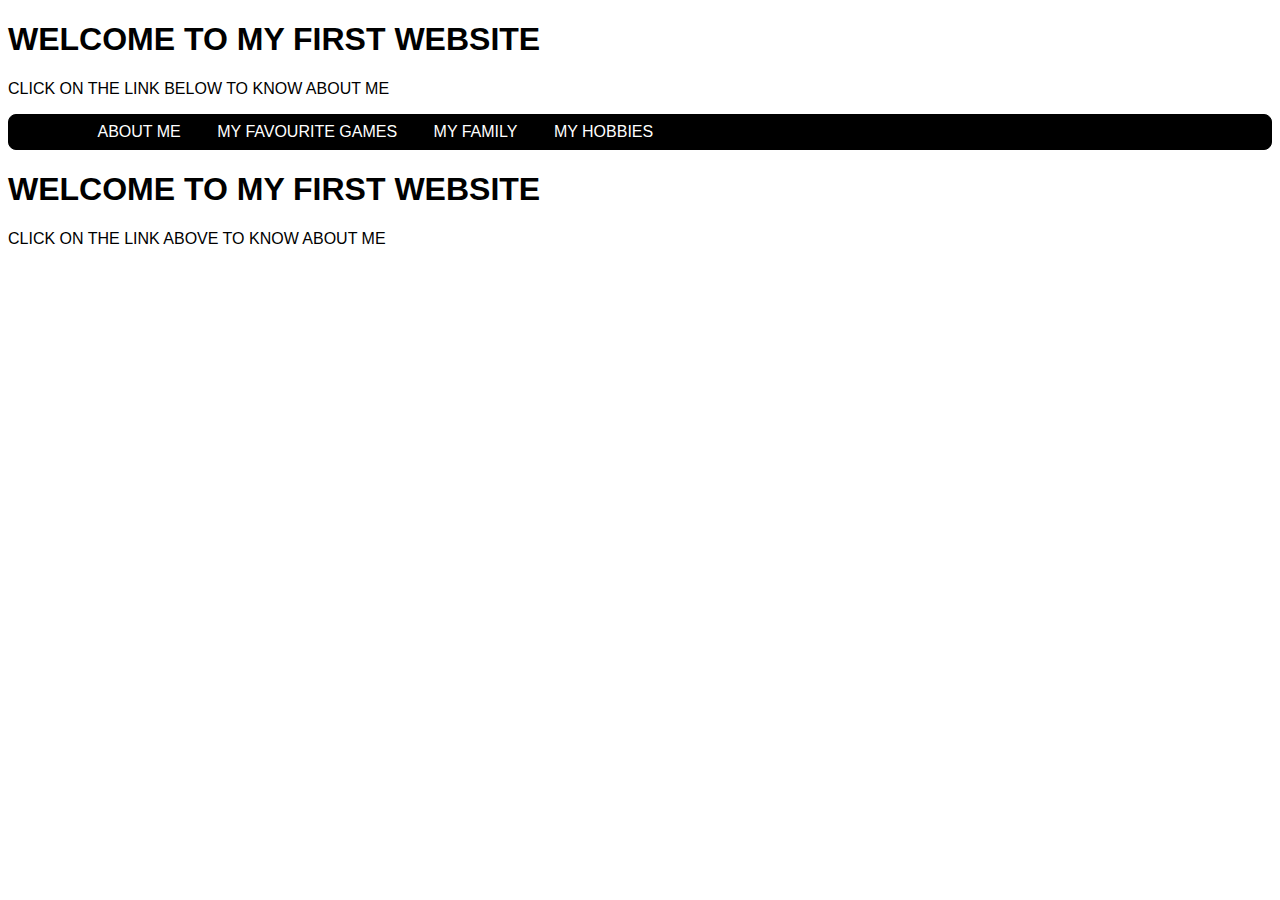
<file: My-First-Website_start/index.html>
<!DOCTYPE html>
<html>
	<head>
	<title>Home</title>
	<link type="text/css" rel="stylesheet" href="css/home.css"/>
	<meta charset="utf-8"/>
	</head>
	<body>
		<h1>WELCOME TO MY FIRST WEBSITE</h1>
		<p>CLICK ON THE LINK BELOW TO KNOW ABOUT ME</p>	
		
			<ul class="menu">
				<li class="menu"> >Home</li>
				<li><a href="about-me.html">ABOUT ME</a><li>
				<li><a href="games.html">MY FAVOURITE GAMES</a><li>
				<li><a href="family.html">MY FAMILY</a><li>
				<li><a href="hobbies.html">MY HOBBIES</a><li>	
				</ul>

				<h1>WELCOME TO MY FIRST WEBSITE</h1>
		<p>CLICK ON THE LINK ABOVE TO KNOW ABOUT ME</p>	
		
	</body>
</html>
</file>
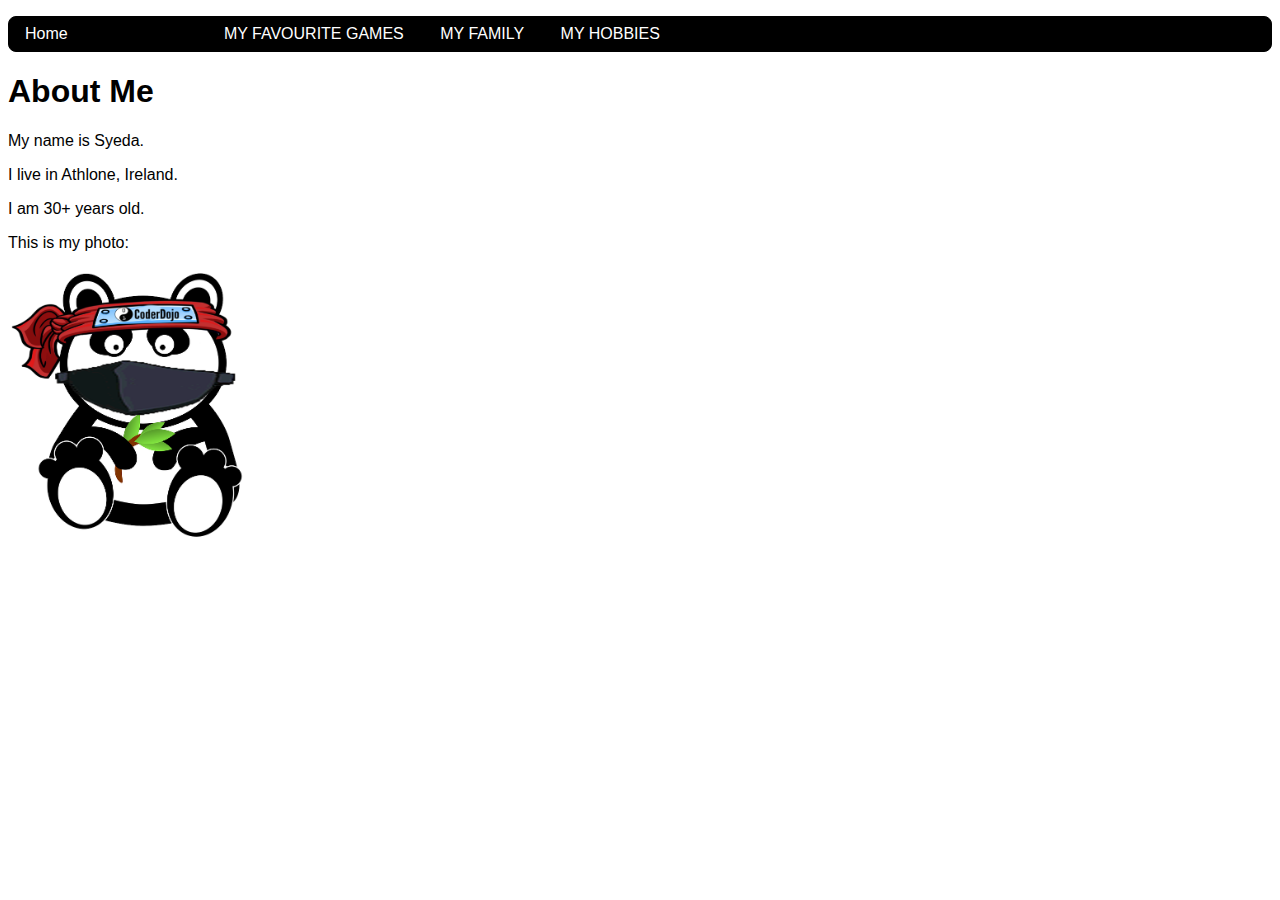
<file: My-First-Website_start/about-me.html>
<!DOCTYPE html>
<html>
	<head>
	<title>About Me</title>
	<link type="text/css" rel="stylesheet" href="css/home.css"/>
	<meta charset="utf-8"/>
	</head>
	<body>
		<ul class="menu">
		    <li><a href="index.html">Home</a><li>
		    <li>ABOUT ME<li>
			<li><a href="games.html">MY FAVOURITE GAMES</a><li>
			<li><a href="family.html">MY FAMILY</a><li>
			<li><a href="hobbies.html">MY HOBBIES</a><li>	
			</ul>
		
		<h1>About Me</h1>
		<p>My name is Syeda.</p>
		<p>I live in Athlone, Ireland.</p>
		<p>I am 30+ years old.</p>
		<p>This is my photo:</p>
		<p><img src="images/ling-ling.png" alt="Picture of Ling Ling" width="240"/></p>
	</body>
</html>
</file>
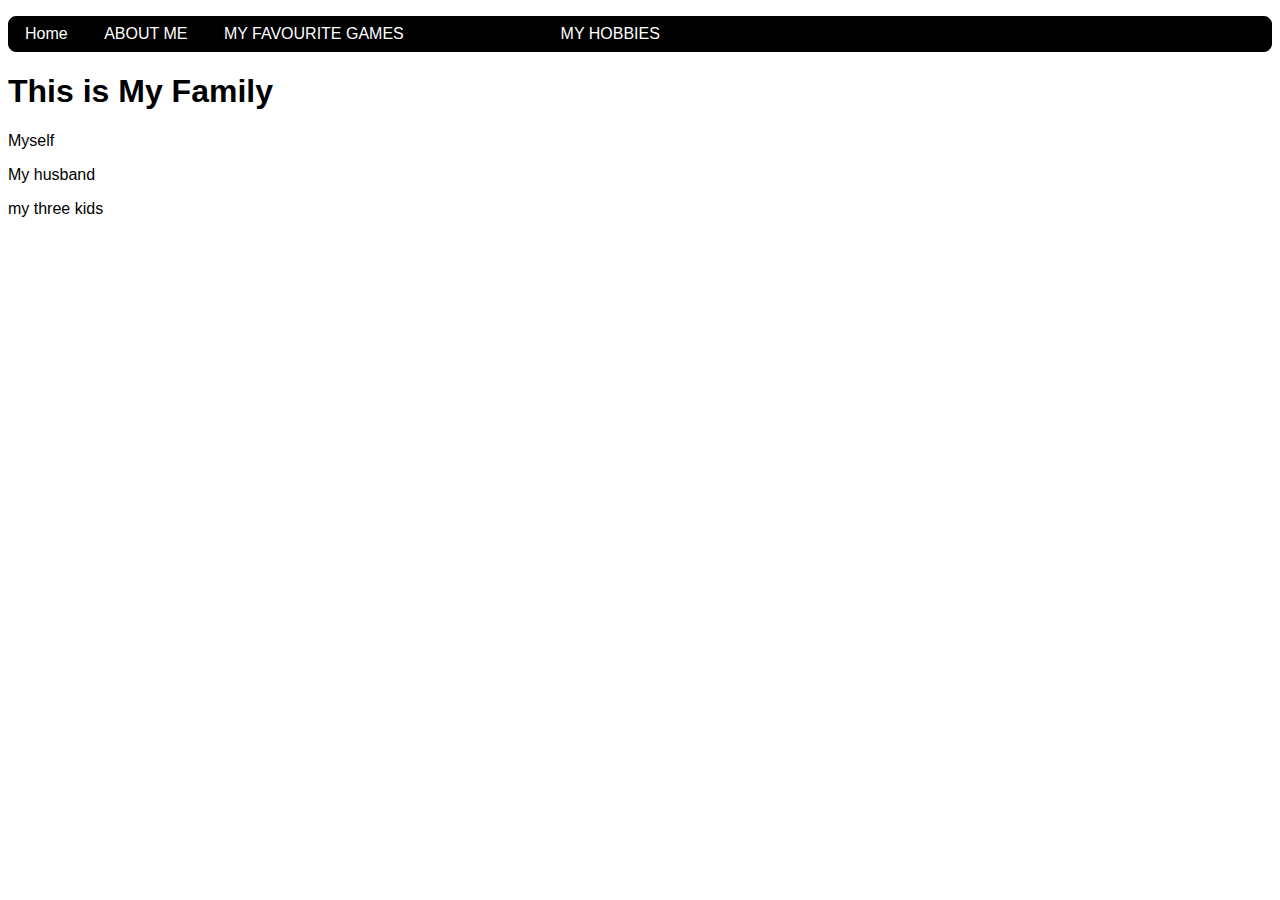
<file: My-First-Website_start/family.html>
<!DOCTYPE html>
<html>
	<head>
	<title>MY FAMILY</title>
	<link type="text/css" rel="stylesheet" href="css/home.css"/>
	<meta charset="utf-8"/>
	</head>
	<body>

<ul class="menu">
          <li><a href="index.html">Home</a><li>
		  <li><a href="about-me.html">ABOUT ME</a><li>
			<li><a href="games.html">MY FAVOURITE GAMES</a><li>
			<li>MY FAMILY<li>
			<li><a href="hobbies.html">MY HOBBIES</a><li>	
			</ul>

		<h1>This is My Family</h1>
		<p>Myself</p>
		<p>My husband </p>
		<p>my three kids</p>
		
		
	</body>
</html>
</file>
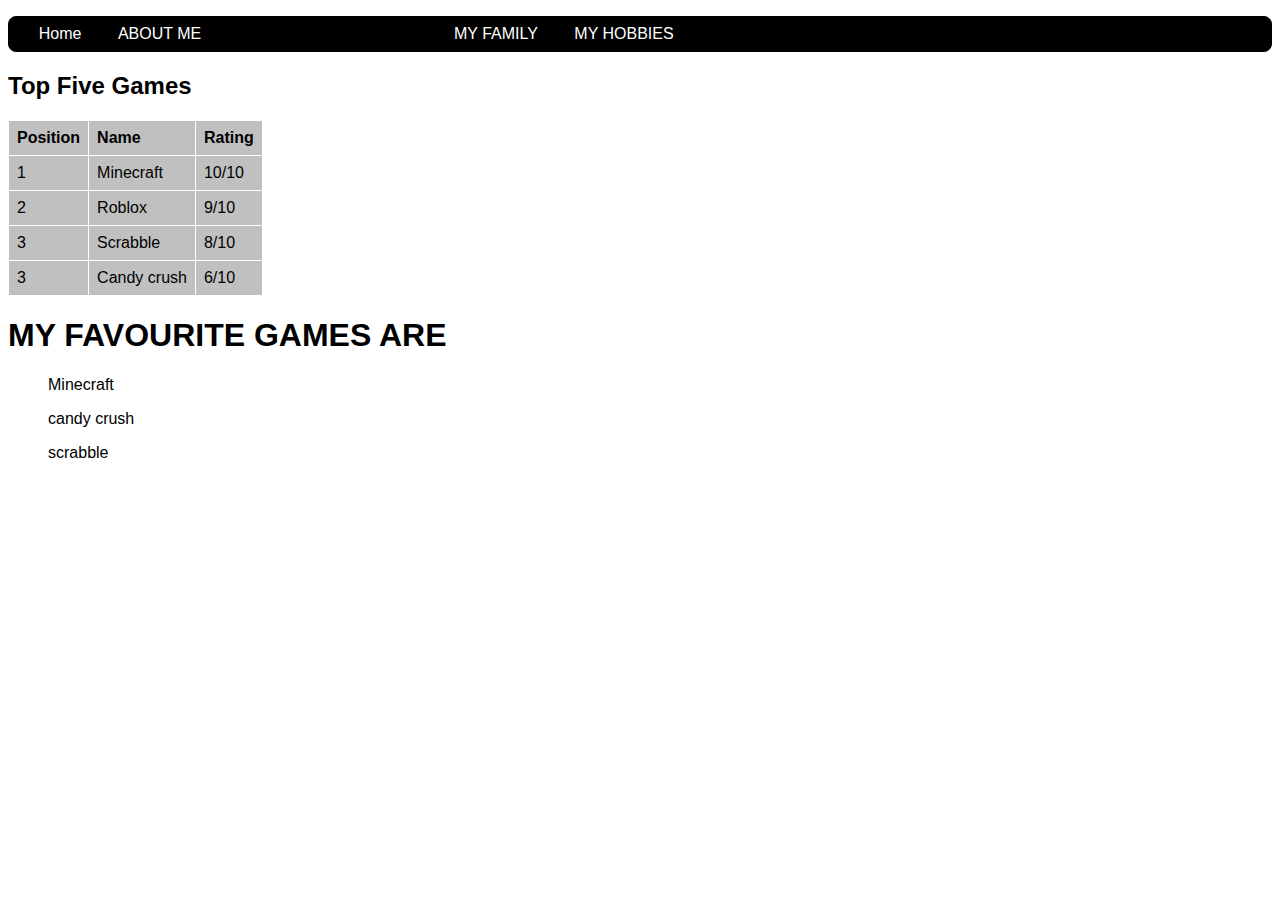
<file: My-First-Website_start/games.html>
<!DOCTYPE html>
<html>
	<head>
	<title>GAMES</title>
	<link type="text/css" rel="stylesheet" href="css/home.css"/>
	<meta charset="utf-8"/>
	</head>
	<body>

<ul class="menu"> >
           <li><a href="index.html">Home</a><li>
		    <li><a href="about-me.html">ABOUT ME</a><li>
			<li>MY FAVOURITE GAMES<li>
			<li><a href="family.html">MY FAMILY</a><li>
			<li><a href="hobbies.html">MY HOBBIES</a><li>	
</ul>

<h2>Top Five Games</h2>

<table>
<tr>
<th>Position</th><th>Name</th><th>Rating</th>
</tr>

<tr>
<td>1</td><td>Minecraft</td><td>10/10</td>
</tr>


<tr>
<td>2</td><td>Roblox</td><td>9/10</td>
</tr>

<tr>
	<td>3</td><td>Scrabble</td><td>8/10</td>
	</tr>

<tr>
<td>3</td><td>Candy crush</td><td>6/10</td>
</tr>


</table>
		
	<h1>MY FAVOURITE GAMES ARE</h1>
	<ul>
		<p>Minecraft</p>
		<p>candy crush</p>
		<p>scrabble</p>
	</ul>
				
	</body>
</html>
</file>
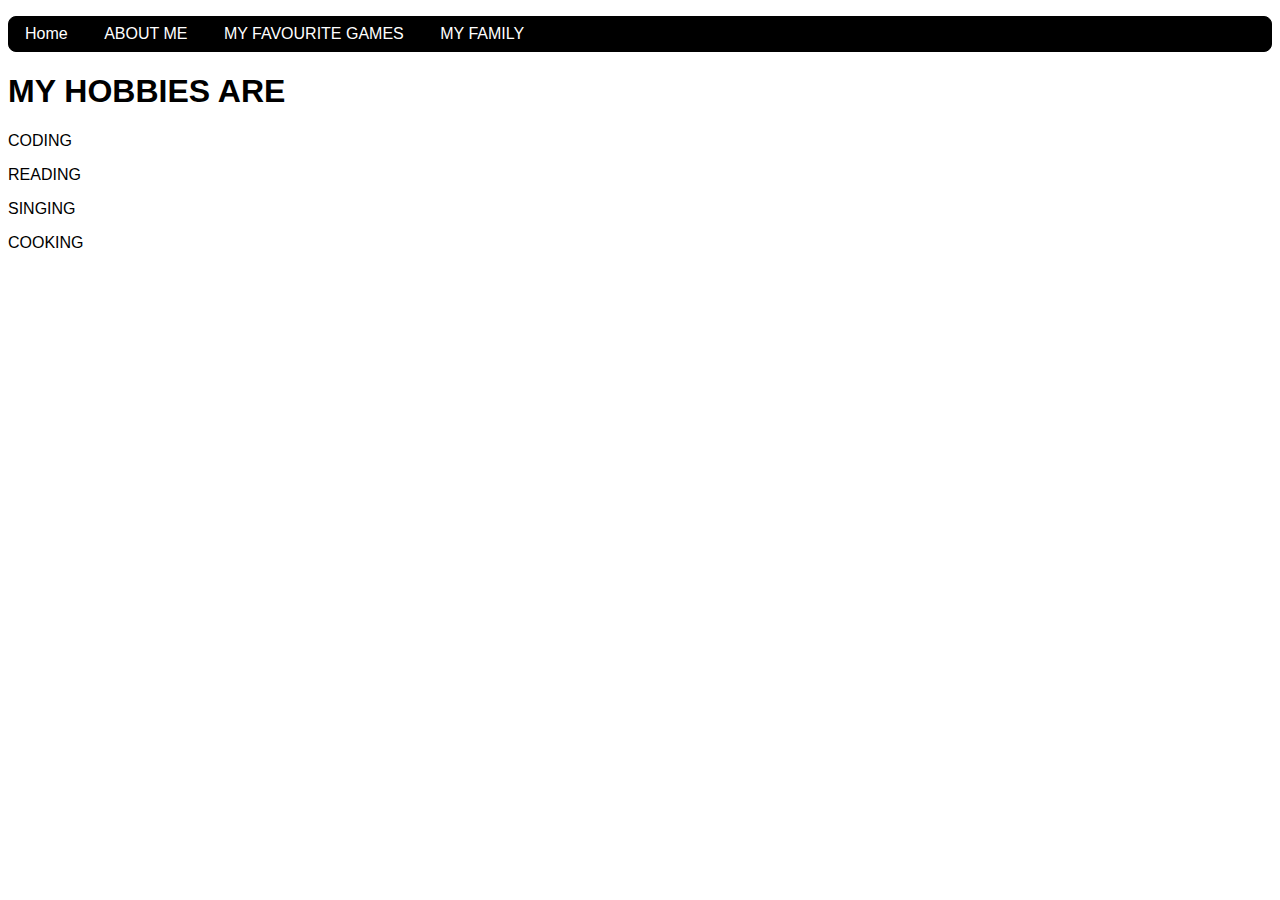
<file: My-First-Website_start/hobbies.html>
<!DOCTYPE html>
<html>
	<head>
	<title>MY HOBBIES</title>
	<link type="text/css" rel="stylesheet" href="css/home.css"/>
	<meta charset="utf-8"/>
	</head>
	<body>
		
<ul class="menu">
		    <li><a href="index.html">Home</a><li>
		    <li><a href="about-me.html">ABOUT ME</a><li>
			<li><a href="games.html">MY FAVOURITE GAMES</a><li>
			<li><a href="family.html">MY FAMILY</a><li>
			<li>MY HOBBIESS<li>	
			</ul>

		<h1>MY HOBBIES ARE</h1>
		<p>CODING</p>
		<p>READING</p>
		<p>SINGING</p>
		<p>COOKING</p>
		
	</body>
</html>
</file>
<file: My-First-Website_start/css/home.css>
body {
	font-family: sans-serif;
}


ul.menu {
	border-style: solid;
	border-width: 1px;
	padding: 0.5em;
	border-radius: 0.5em;
	background-color: black;
}

ul.menu li {
	/* remove list item red border
	border-style: solid;
	border-width: 1px;
	border-color: red;*/
	list-style-type: none;
	display: inline;/* This displays your list inline */
	margin-right: 0.5em;
	margin-left: 0.5em;
}

ul.menu li a {
	color: white;
	text-decoration: none;
}
       
ul.menu li.selected {
	color: yellow;
}

ul.menu li a:hover {
	color: #99DDFF;
	text-decoration: underline;
}
/*What you’ve done is added a
new rule which applies only to li elements with a class attribute of selected. Notice the
syntax in the CSS file — instead of specifying li in the rule, you specify li.selected*/

article {
	float: left;
	border-style: solid;
	border-width: 1px;
	margin-right: 1em;
	margin-bottom: 1em;
	padding: 1em;
}
aside {
	float: left;
	border-style: solid;
	border-width: 1px;
	padding: 1em;
	border-radius: 1em;
	background-color: #FFFFC0;
	box-shadow: 10px 10px 5px gray;
	color: #2F5670;
	list-style-type: square;
	font-size: 1em;
}

table, th, td
	{
	border: 1px solid white;
	border-collapse: collapse;
	}
	tr
	{
	background-color: silver;
	}
	th, td
	{
	vertical-align: top;
	padding: 0.5em;
	text-align: left;
}
</file>
